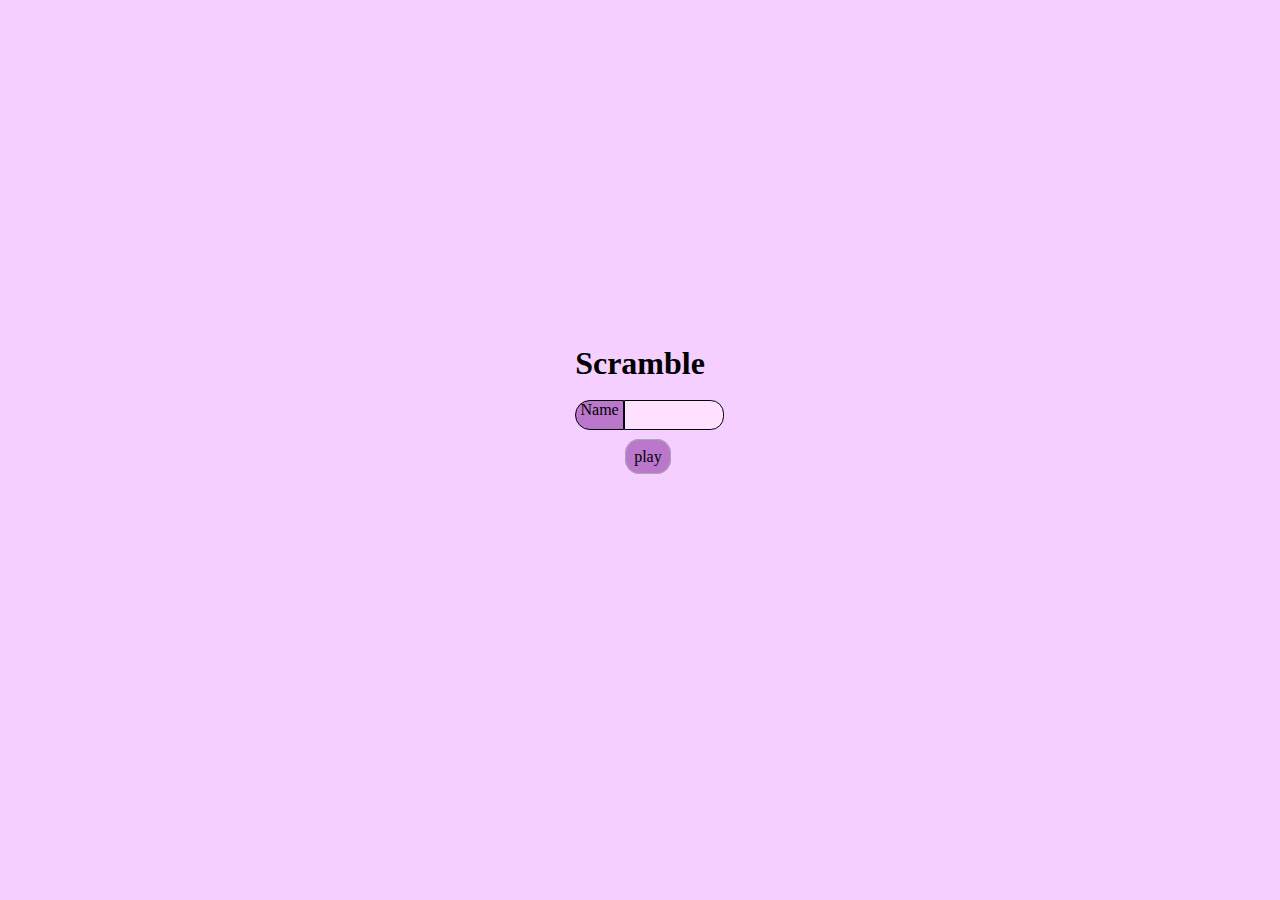
<file: index.html>
<!DOCTYPE html>
<html lang="en">
  <head>
    <title>Scramble</title>
    <meta charset="UTF-8" />
    <meta name="viewport" content="width=device-width" />
    <link rel="stylesheet" href="./styles.css" />
   
  </head>
  <body>
   <div id="container">
    <h2 id="gamename">Scramble</h2>
    <br>
    <label for="fname">Name</label>
    <input type="text" id="fname" name="fname"><br><br>
      <a id="play" href="./gameplay/game.html">play</a>
    </div>
    <script src="./index.js"></script>
  </body>
</html>
</file>
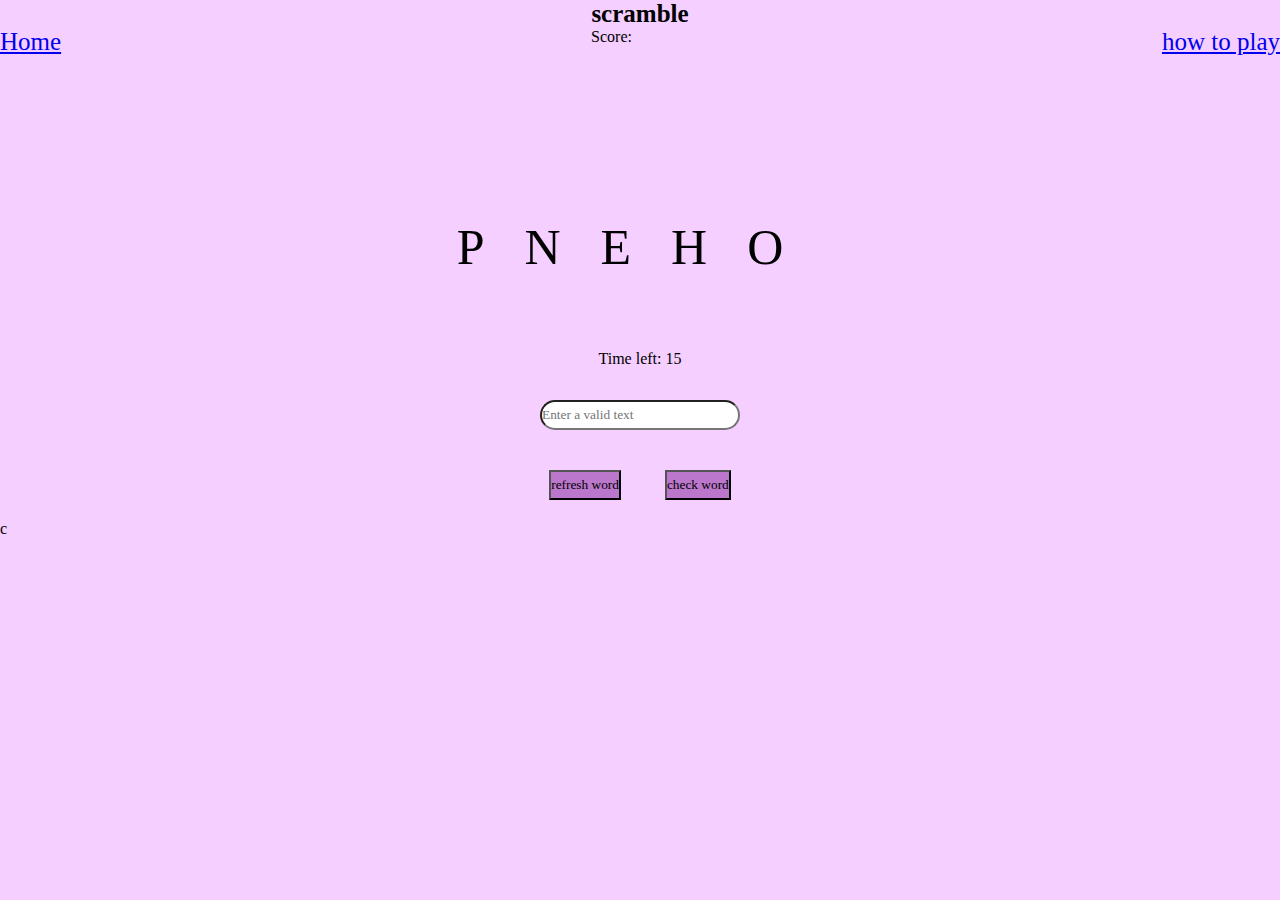
<file: gameplay/game.html>
<!DOCTYPE html>
<html lang="en">
  <head>
    <title>Scramble</title>
    <meta charset="UTF-8" />
    <meta name="viewport" content="width=device-width" />
    <link rel="stylesheet" href="./game.css" />    
  </head>
  <body>
  
    <h2 id="gamename">scramble</h2>
    <div id="container">
      <a href="/" id="home">Home</a>
      <div id="score">Score:</div>
      <a href="../Instructions/howtoplay.html" id="howto">how to play</a>
    </div>
  <div id="container2">
  <p id="word">INNNJJN</p>
  <div id="details">
    <!-- <p class="clue">Hint: <span>The process of increasing</span></p> -->
    <p>Time left: <span id="time">30</span></p>
    </div>
    <input type="text" id="input" placeholder="Enter a valid text">
    <div class="buttons">
      <button id="refresh-word">refresh word</button>
      <button id="check-word">check word</button>     
    </div>
  
  </div>
  <script src="./game.js"></script>c
  </body>
</html>
</file>
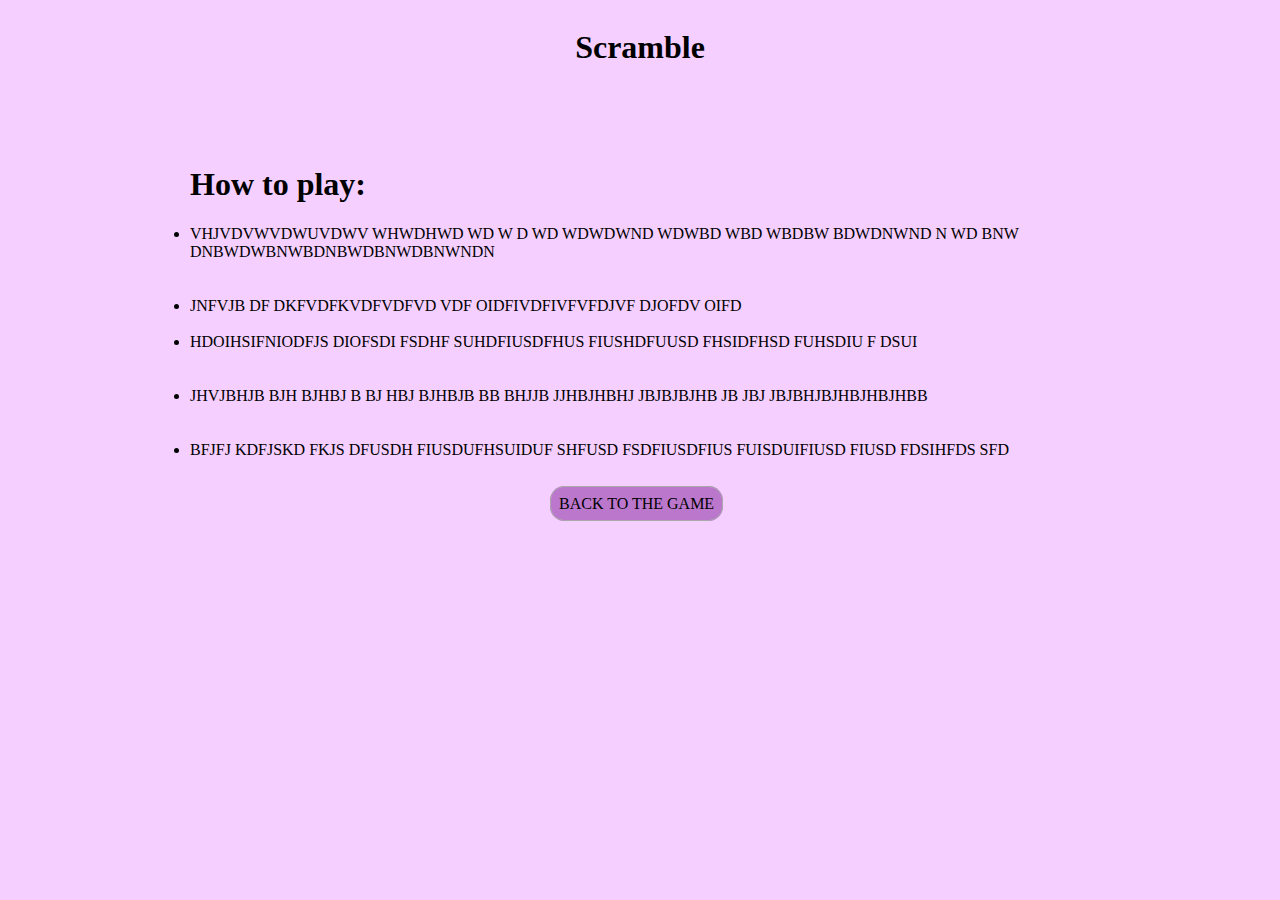
<file: Instructions/howtoplay.html>
<!DOCTYPE html>
<html lang="en">
<head>
  <meta charset="UTF-8">
  <meta http-equiv="X-UA-Compatible" content="IE=edge">
  <meta name="viewport" content="width=device-width, initial-scale=1.0">
  <link rel="stylesheet" href="howto.css" />
  <title>Game Instructions</title>
</head>
<body>
<div>
<h1 id="gamename">Scramble</h1>
<div id="container">
<h1>How to play:</h1>
<li>VHJVDVWVDWUVDWV WHWDHWD WD W D WD WDWDWND WDWBD WBD WBDBW BDWDNWND N WD BNW DNBWDWBNWBDNBWDBNWDBNWNDN</li><br><br>
<li>JNFVJB DF DKFVDFKVDFVDFVD VDF OIDFIVDFIVFVFDJVF DJOFDV OIFD</li><br>
<li>HDOIHSIFNIODFJS DIOFSDI FSDHF SUHDFIUSDFHUS FIUSHDFUUSD FHSIDFHSD FUHSDIU F DSUI</li><br><br>
<li>JHVJBHJB BJH BJHBJ B BJ HBJ BJHBJB  BB  BHJJB JJHBJHBHJ JBJBJBJHB JB JBJ JBJBHJBJHBJHBJHBB</li><br><br>
<li>BFJFJ KDFJSKD FKJS DFUSDH FIUSDUFHSUIDUF SHFUSD FSDFIUSDFIUS FUISDUIFIUSD FIUSD FDSIHFDS SFD  </li>
<br><br>
<div id="b2g-btn"><a href="../gameplay/game.html" >BACK TO THE GAME</a></div>
</div>
</body>
</html>
</file>
<file: styles.css>
*{
  margin: 0%;
  padding: 0%;
  box-sizing: border-box;
  font-family:Georgia, 'Times New Roman', Times, serif
}
body{
  display: flex;
  align-items: center;
  justify-content: center;
  min-height: 90vh;
  background:  #F5CFFF;
  /* background-image: url("https://thumbs.gfycat.com/AcceptableDefiantAfricanparadiseflycatcher-size_restricted.gif"); */
  background-size: 100%;
  background-repeat: no-repeat;
}
h2{
  text-align: center;
  margin-left: px;
  font-size: xx-large;
  
}
a{
  margin-left: 50px;
}
input{
  height: 24px;
}
label{
  display: inline-block;
  text-align: center;
  
  width: 49px;
height: 30px;
background: #BB77CC;
border: 1px solid #000000;
border-radius: 2ch 0px 0px 2ch;
}
input {
  position: absolute;
width: 100px;
height: 30px;

background: #FEE1FF;
border: 1px solid #000000;
border-radius: 0px 2ch 2ch 0ch;
}
a {
  margin-top: 10px;
  min-width: 9rem;
  padding:0.5rem;
  border-radius: 0.9rem;
  border: solid 1px #aaa;
  text-align: center;
  text-decoration: none;
  color: rgb(194, 88, 176);}


a{
  color: #000;
  background-color:#BB77CC;
}
#gamename{
  text-align: center;
}
</file>
<file: gameplay/game.css>
* {
  margin: 0%;
  padding: 0%;
  box-sizing: border-box;
  font-family: Georgia, 'Times New Roman', Times, serif;
}
body {
  background-color: #f5cfff;
}
h2 {
  text-align: center;
}
#container {
  display: flex;
  justify-content: space-between;
  margin: auto;
}
#container2 {
  text-align: center;
  margin: auto;
  width: 50%;
  margin-top: 150px;
}
a {
  font-size: 25px;
}
h2 {
  font-size: 25px;
}
#word {
  font-size: 50px;
  margin: 50px;
  letter-spacing: 40px;
  text-transform: uppercase;
}
input {
  height: 30px;
  width: 200px;
  margin: 20px;
  border-radius: 60px;
}
button {
  margin: 20px;
  height: 30px;
  background-color: #bb77cc;
}
p{
  padding: 12px;
}
</file>
<file: Instructions/howto.css>
*{
  box-sizing: border-box;

}
body{
  background:  #F5CFFF;
  display: flex;
  align-items: center;
  justify-content: center;
  

}
#gamename{
  text-align: center;
}
a {
 
  min-width: 9rem;
  padding:0.5rem;
  border-radius: 0.9rem;
  border: solid 1px #aaa;
  text-align: center;
  text-decoration: none;
  color: #000;
  background-color:#BB77CC;
  margin-top: 30px;
}

#b2g-btn{
  margin: auto;
  width: 20%;
}

#container{
  margin-top: 100px;
  width: 900px;

}
</file>
